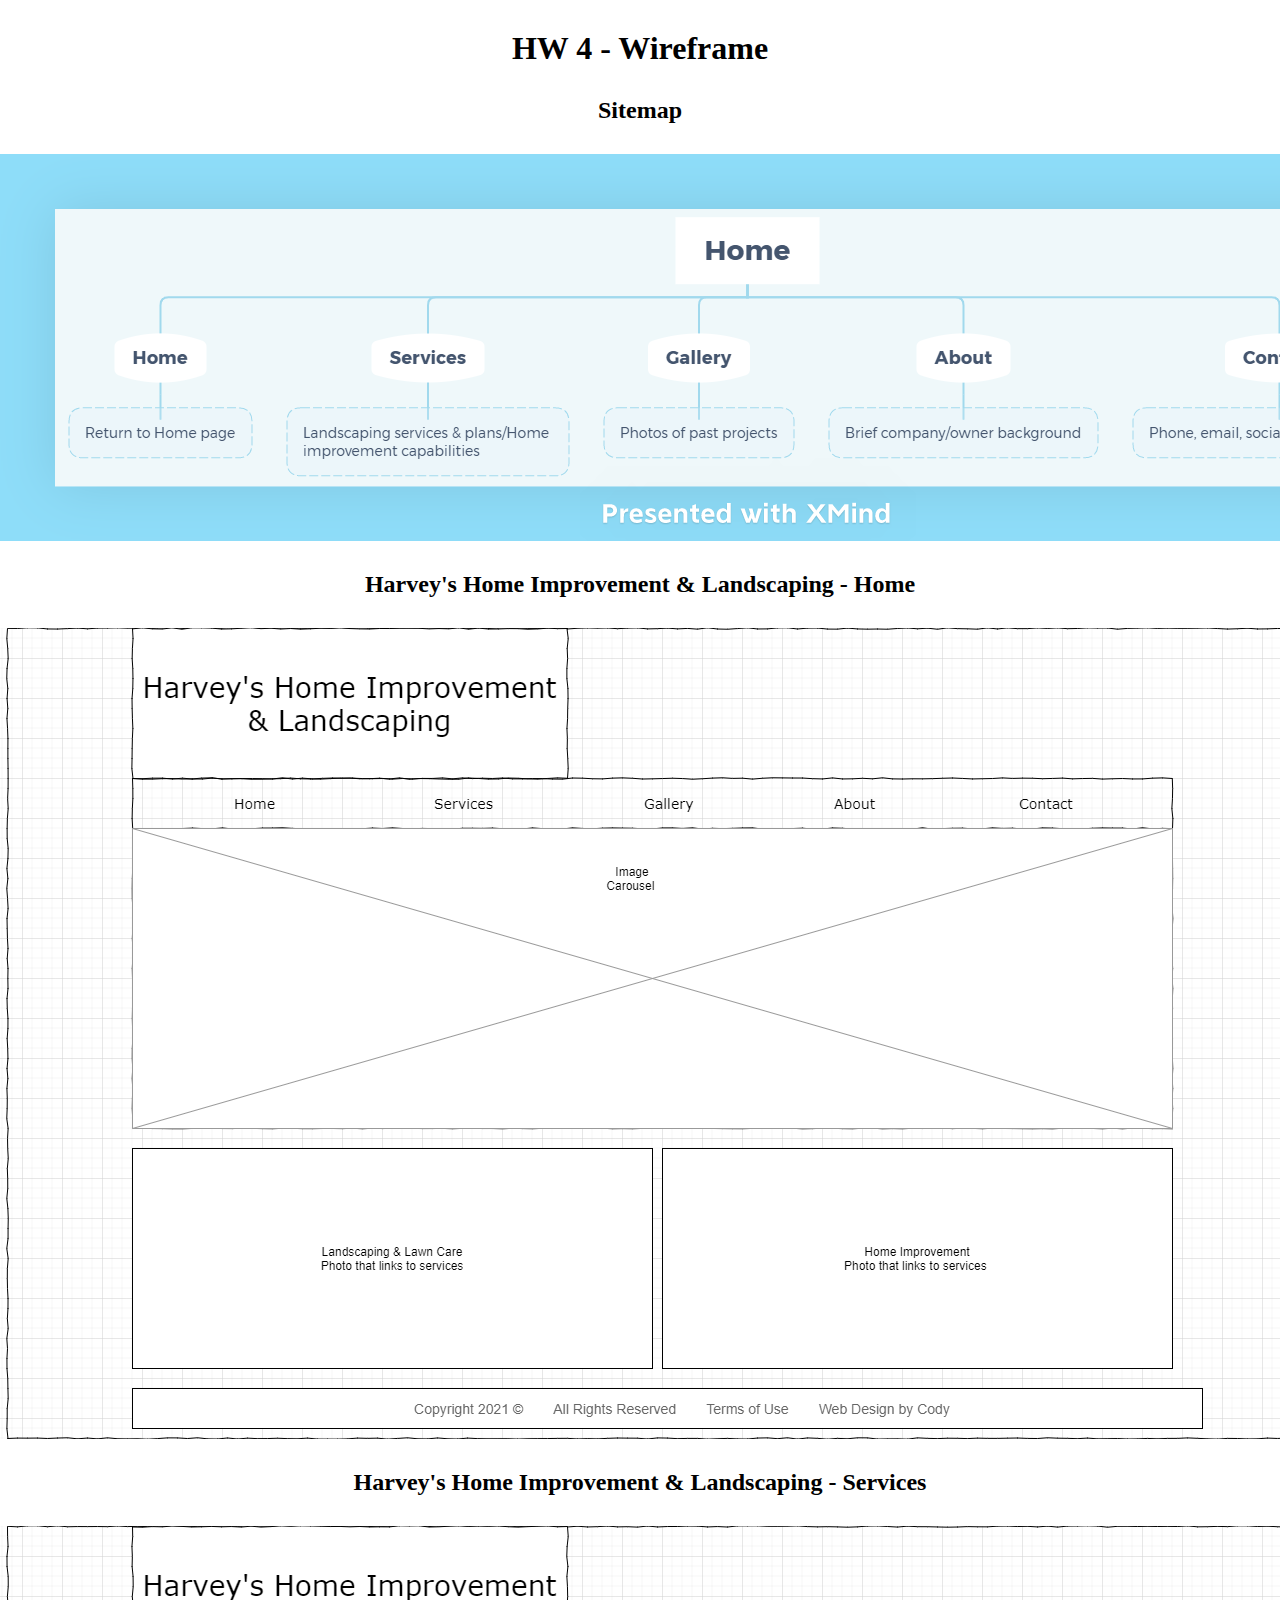
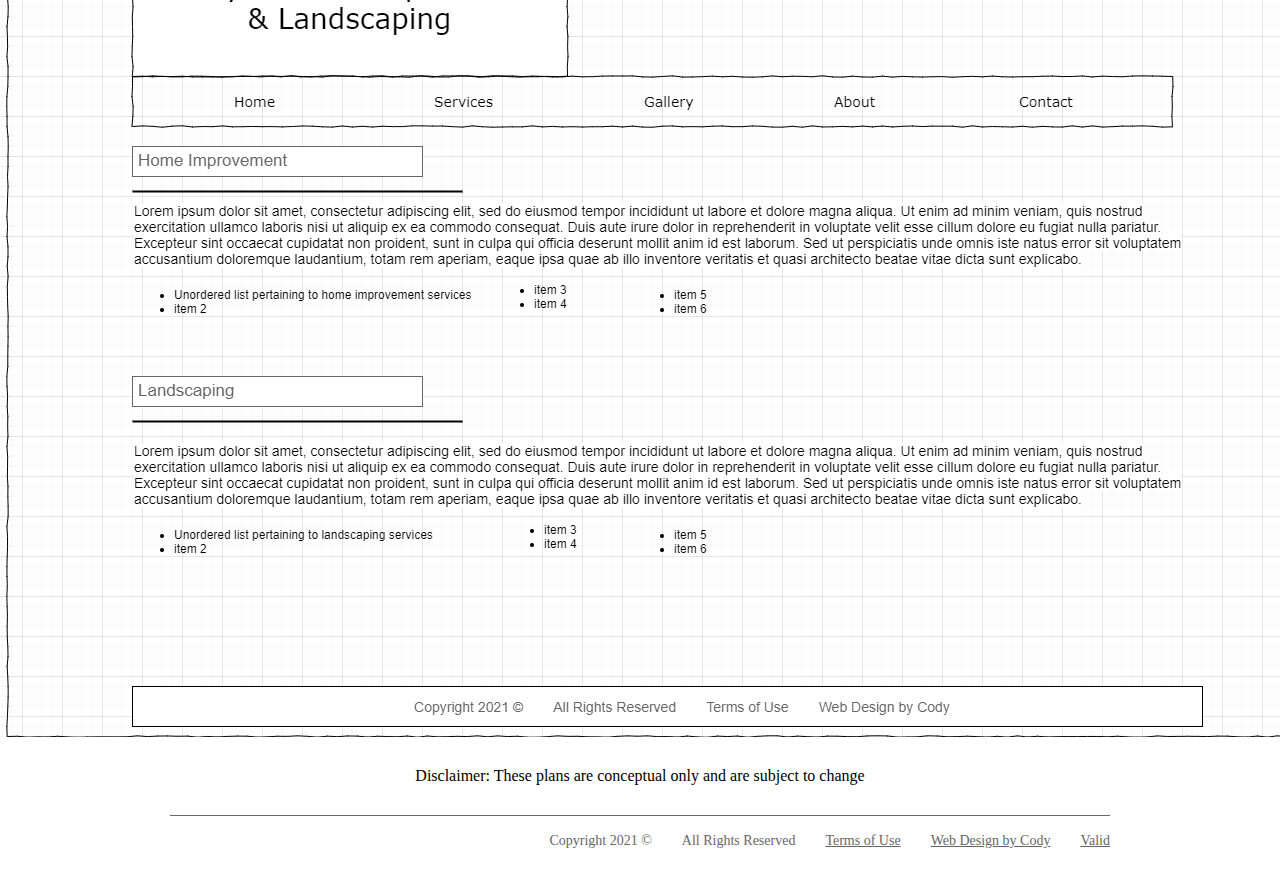
<file: wireframe/wireframe.html>
<!DOCTYPE html>
<html lang="en">

<head>
    <meta charset="UTF-8">
    <meta http-equiv="X-UA-Compatible" content="IE=edge">
    <meta name="viewport" content="width=device-width, initial-scale=1.0">
    <title>Wireframe</title>

    <style>
        * {
            padding: 0;
            margin: 0;
        }

        img {
            display: block;
            margin: 20px auto;
        }

        footer {
            width: 940px;
            margin: 20px auto;
            border-top: 1px solid #666;
            height: 50px;
            line-height: 50px;
            font-size: .875em;
        }

        footer a {
            color: #666;
        }

        footer ul {
            list-style-type: none;
            float: right;
        }

        footer li {
            float: left;
            margin-left: 30px;
            color: #666;
        }

        h1,
        h2,
        p {
            margin: 30px;
            text-align: center;
        }
    </style>

</head>

<body>
    <main>
        <h1>HW 4 - Wireframe</h1>
        <h2>Sitemap</h2>
        <img src="images/harveymindmap.png" alt="">
        <h2>Harvey's Home Improvement & Landscaping - Home</h2>
        <img src="images/harveyhomewireframe.png" alt="">
        <h2>Harvey's Home Improvement & Landscaping - Services</h2>
        <img src="images/harveyserviceswireframe.png" alt="">
        <p>Disclaimer: These plans are conceptual only and are subject to change</p>
    </main>
    <footer>
        <ul>
            <li>Copyright 2021 &copy;</li>
            <li>All Rights Reserved</li>
            <li><a href="">Terms of Use</a></li>
            <li><a href="../index.html">Web Design by Cody</a></li>
            <li><a
                    href="https://validator.w3.org/nu/?doc=http%3A%2F%2Fcompass.northseattle.edu%2F%7Ecbearden%2Fit161%2Fwireframe%2Fwireframe.html">Valid</a>
            </li>
        </ul>
    </footer>
</body>

</html>
</file>
